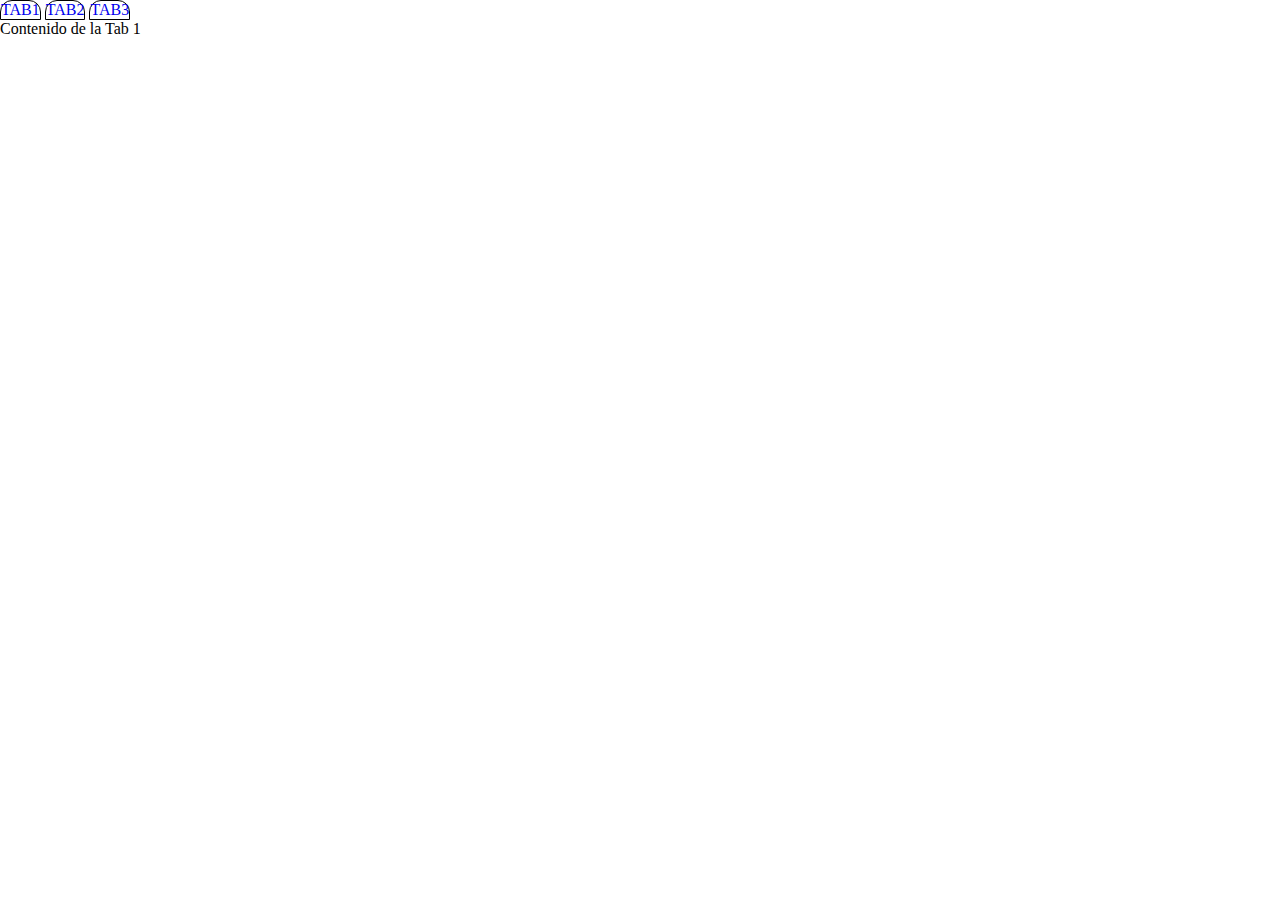
<file: index.html>
<!DOCTYPE html>
<html lang="en">
<head>
    <meta charset="UTF-8">
    <meta name="viewport" content="width=device-width, initial-scale=1.0">
    <title>Componente tab</title>
    <link rel="stylesheet" href="style.css">
    <link rel="stylesheet" href="style-tabs.css">
</head>
<body>
    <div class="container">
        <div class="tab-component">
            <!-- LISTA DE PESTAÑAS -->
            <ul class="tab-list">
                <li><a href="#" class="tab-link">TAB1</a></li>
                <li><a href="#" class="tab-link">TAB2</a></li>
                <li><a href="#" class="tab-link">TAB3</a></li>
            </ul>
            <!-- CONTENIDO DE PESTAÑAS -->
            <div class="tab-content">
                <div class="tab-pane">
                    Contenido de la Tab 1
                </div>
                <div class="tab-pane">
                    Contenido de la Tab 2
                </div>
                <div class="tab-pane">
                    Contenido de la Tab 3
                </div>
            </div>
        </div>
    </div>
    <script src="script.js"></script>
</body>
</html>
</file>
<file: style.css>
*{
    margin: 0;
    padding: 0;
    box-sizing: border-box;
}
.tab-content .tab-pane{
    display: none;
}
.tab-content .tab-pane:first-child{
    display: block;
}
</file>
<file: style-tabs.css>
*{
    margin: 0;
    padding: 0;
    box-sizing: border-box;
}
.tab-list li{
    display: inline-block;
    border-radius: 12px 12px 0 0;
    border: solid 1px black;
}
.tab-list li a{
    text-decoration: none;
}
</file>
